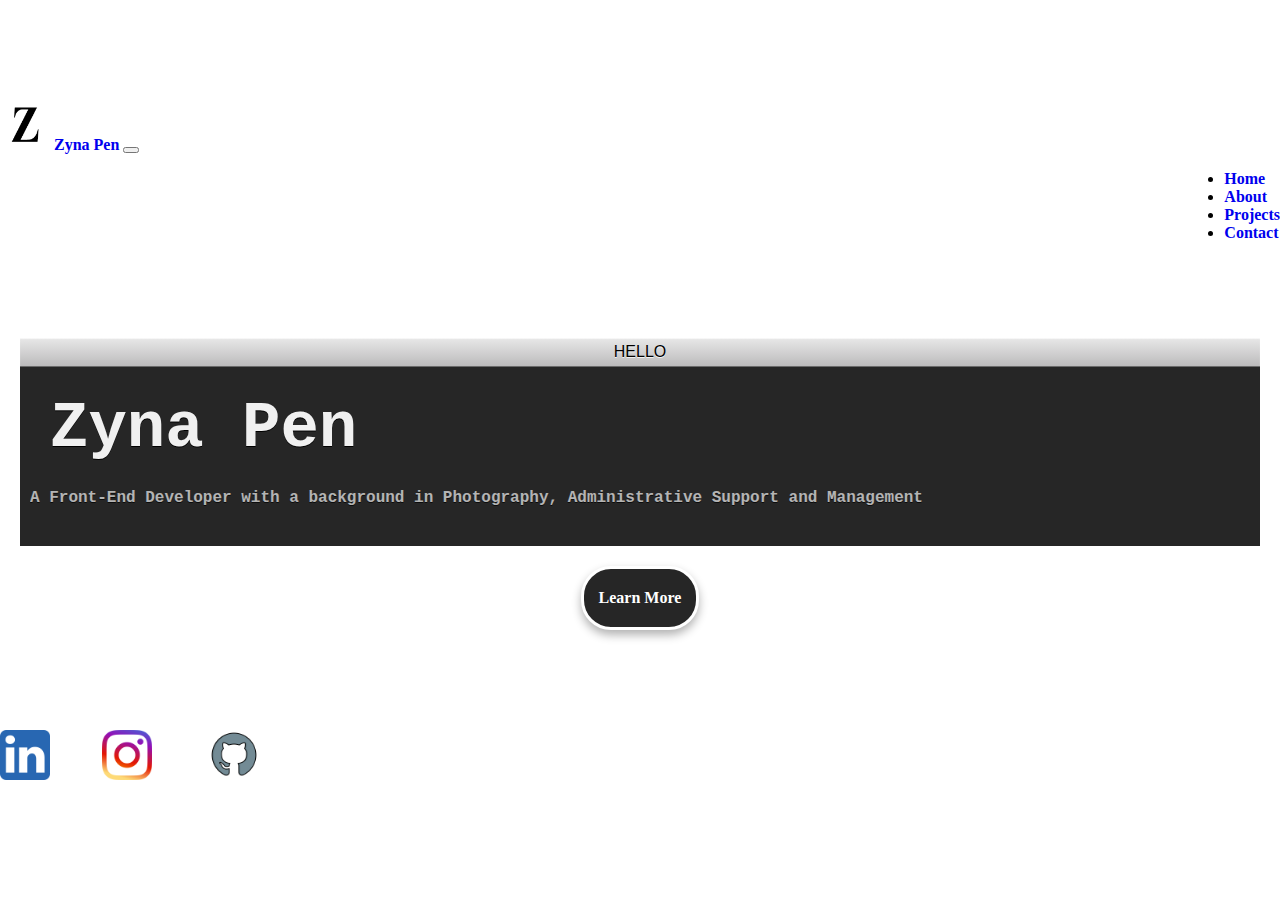
<file: index.html>
<!DOCTYPE html>
<html lang="en">
  <head>
    <meta charset="UTF-8" />
    <meta http-equiv="X-UA-Compatible" content="IE=edge" />
    <meta name="viewport" content="width=device-width, initial-scale=1.0" />
    <link
      href="https://cdn.jsdelivr.net/npm/bootstrap@5.0.0-beta2/dist/css/bootstrap.min.css"
      rel="stylesheet"
      integrity="sha384-BmbxuPwQa2lc/FVzBcNJ7UAyJxM6wuqIj61tLrc4wSX0szH/Ev+nYRRuWlolflfl"
      crossorigin="anonymous"
    />
    <script
      src="https://cdn.jsdelivr.net/npm/bootstrap@5.0.0-beta2/dist/js/bootstrap.bundle.min.js"
      integrity="sha384-b5kHyXgcpbZJO/tY9Ul7kGkf1S0CWuKcCD38l8YkeH8z8QjE0GmW1gYU5S9FOnJ0"
      crossorigin="anonymous"
    ></script>
    <link rel="stylesheet" href="css/style.css" />
    <link rel="icon" href="images/favicon-32x32.png">
    <link rel="apple-touch-icon" href="images/favicon-180x180.png" />
    <title>Zyna Pen - Front End Developer</title>
    <meta name="description" content="Zyna Pen is a Front-End Developer based in the United States; view her projects and contact for job inquiries">
  </head>
  <body>

    <nav class="navbar navbar-expand-lg navbar-dark bg-dark fixed-top">
      <div class="container">
        <a class="navbar-brand ms-1" href="index.html"><img src="images/favicon-180x180.png" title="Zyna Pen" width="50"> Zyna Pen</a>
        <button
          class="navbar-toggler"
          type="button"
          data-bs-toggle="collapse"
          data-bs-target="#navbarNav"
          aria-controls="navbarNav"
          aria-expanded="false"
          aria-label="Toggle navigation"
        >
          <span class="navbar-toggler-icon"></span>
        </button>
        <div class="collapse navbar-collapse navbar-justify-content" id="navbarNav">
          <ul class="navbar-nav">
            <li class="nav-item">
              <a class="nav-link active" aria-current="page" href="index.html">Home</a>
            </li>
            <li class="nav-item">
              <a class="nav-link" href="about.html">About</a>
            </li>
            <li class="nav-item">
              <a class="nav-link" href="projects.html">Projects</a>
            </li>
            <li class="nav-item">
              <a class="nav-link" href="contact.html">Contact</a>
            </li>
          </ul>
        </div>
      </div>
    </nav>
    <div class="container index">
      <div class="index-title rounded-top shadow">HELLO</div>
      <div class="index-body rounded-bottom shadow">
      <h1 class="text-center">Zyna Pen</h1>
    <h4 class="text-center">A Front-End Developer with a background in Photography, Administrative Support and Management</h4>
  </div>
    <div class="navigation-links">
      <a href="about.html" class="primary-link">Learn More</a>
    </div>
  </div>
  
    <nav class="navbar-dark bg-dark fixed-bottom">
      <div class="mx-auto text-center" style="width: 350px;">
      <a href="https://www.linkedin.com/in/zynapen/" title="LinkedIn" target="_blank"><img src="images/linkedin.png" class="img-icon p-2 img-fluid" alt="LinkedIn"><span class="social-link">LinkedIn</span></a>
      <a href="https://www.instagram.com/zynapen/" title="Instagram" target="_blank"><img src="images/instagram.png" class="img-icon p-2 img-fluid" alt="Instagram"><span class="social-link">Instagram</span></a>
      <a href="https://github.com/zynapen/" title="GitHub" target="_blank"><img src="images/github2.png" class="img-icon p-2 img-fluid" alt="GitHub"><span class="social-link">GitHub</span></a>
    </div>
    </nav>
    
    </body>
  </html>
</file>
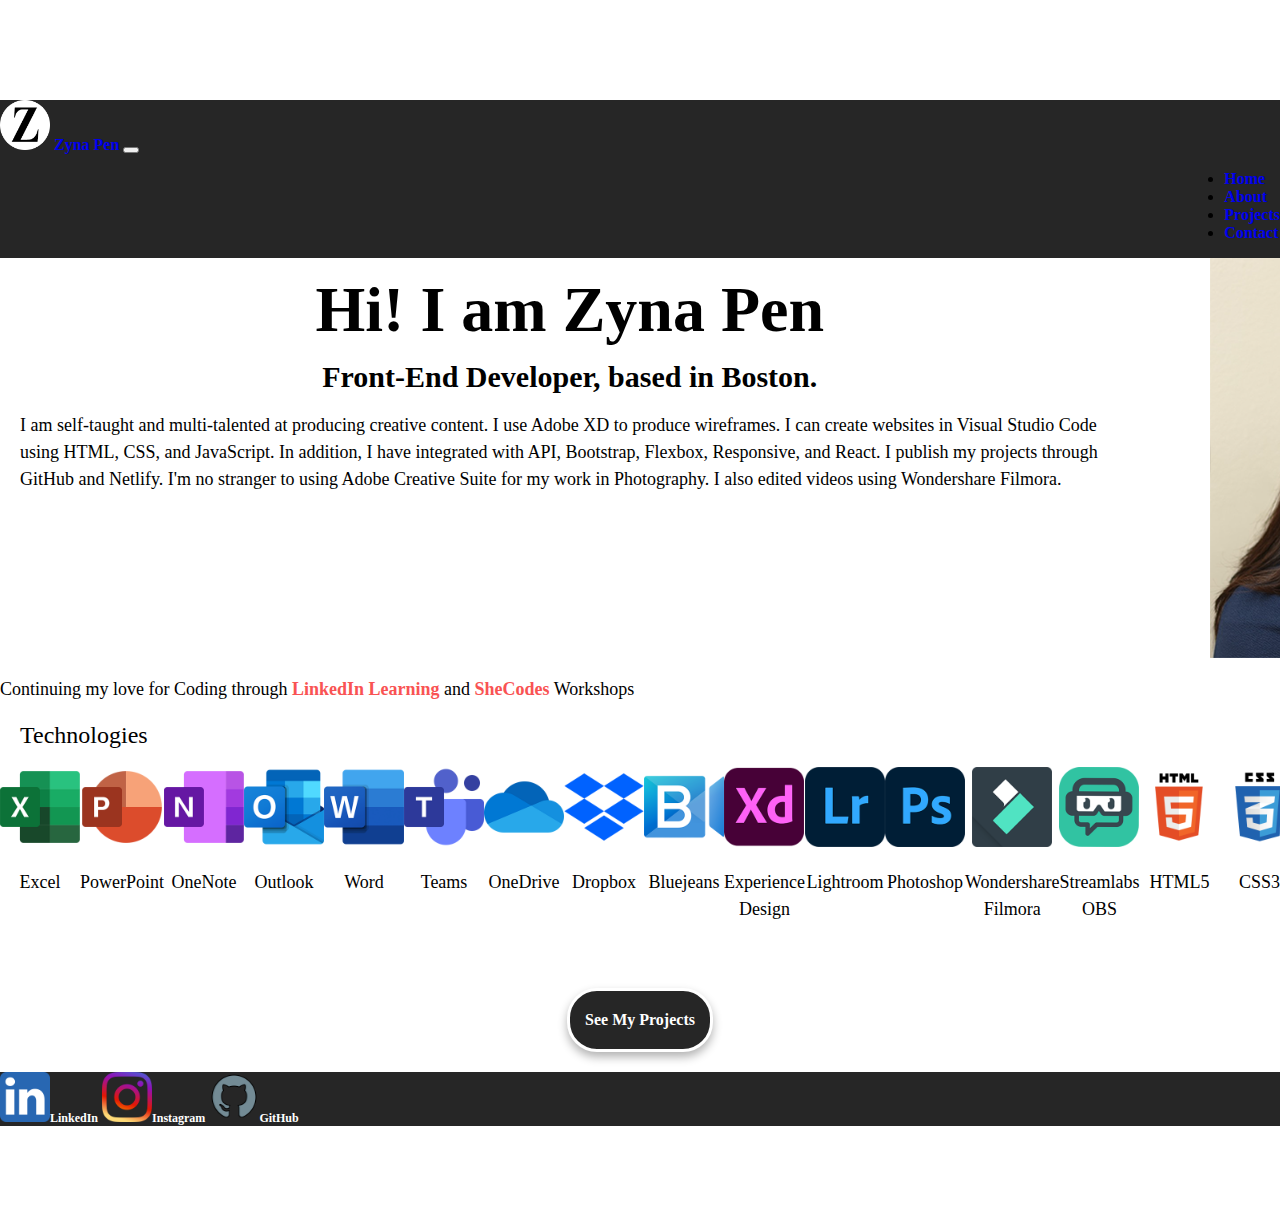
<file: about.html>
<!DOCTYPE html>
<html lang="en">
  <head>
    <meta charset="UTF-8" />
    <meta http-equiv="X-UA-Compatible" content="IE=edge" />
    <meta name="viewport" content="width=device-width, initial-scale=1.0" />
    <link
      href="https://cdn.jsdelivr.net/npm/bootstrap@5.0.0-beta2/dist/css/bootstrap.min.css"
      rel="stylesheet"
      integrity="sha384-BmbxuPwQa2lc/FVzBcNJ7UAyJxM6wuqIj61tLrc4wSX0szH/Ev+nYRRuWlolflfl"
      crossorigin="anonymous"
    />
    <script
      src="https://cdn.jsdelivr.net/npm/bootstrap@5.0.0-beta2/dist/js/bootstrap.bundle.min.js"
      integrity="sha384-b5kHyXgcpbZJO/tY9Ul7kGkf1S0CWuKcCD38l8YkeH8z8QjE0GmW1gYU5S9FOnJ0"
      crossorigin="anonymous"
    ></script>
    <link rel="stylesheet" href="css/style.css" />
    <link rel="icon" href="images/favicon-32x32.png">
    <link rel="apple-touch-icon" href="images/favicon-180x180.png" />
    <title>Zyna Pen - About</title>
    <meta name="description" content="About Zyna Pen, a Front-End Developer based in Boston, Massachusetts">
  </head>
  <body>
    <nav class="navbar navbar-expand-lg navbar-dark navbar-custom fixed-top">
      <div class="container">
        <a class="navbar-brand ms-1" href="index.html"><img src="images/favicon-180x180.png" title="Zyna Pen" width="50"> Zyna Pen</a>
        <button
          class="navbar-toggler"
          type="button"
          data-bs-toggle="collapse"
          data-bs-target="#navbarNav"
          aria-controls="navbarNav"
          aria-expanded="false"
          aria-label="Toggle navigation"
        >
          <span class="navbar-toggler-icon"></span>
        </button>
        <div class="collapse navbar-collapse navbar-justify-content" id="navbarNav">
          <ul class="navbar-nav">
            <li class="nav-item">
              <a class="nav-link" href="index.html">Home</a>
            </li>
            <li class="nav-item">
              <a class="nav-link active" aria-current="page" href="about.html">About</a>
            </li>
            <li class="nav-item">
              <a class="nav-link" href="projects.html">Projects</a>
            </li>
            <li class="nav-item">
              <a class="nav-link" href="contact.html">Contact</a>
            </li>
          </ul>
        </div>
      </div>
    </nav>
    
    <div class="container">
      <div class="img-center row">
        <div class="col-lg-6">
    <h1>Hi! I am Zyna Pen</h1>
    <h2>Front-End Developer, based in Boston.</h2>
    <div class="about-paragraphs">
      <p class="text-align-right">
        I am self-taught and multi-talented at producing creative content.
        I use Adobe XD to produce wireframes.
        I can create websites in Visual Studio Code using HTML, CSS, and JavaScript.
        In addition, I have integrated with API, Bootstrap, Flexbox, Responsive, and React.
        I publish my projects through GitHub and Netlify.
        I'm no stranger to using Adobe Creative Suite for my work in Photography. I also edited videos using Wondershare Filmora.
      </p>
    </div>
    </div>
    <div id="about" class="col-lg-2 d-flex justify-content-center">
      <img class="bottom" src="images/about2.png" class="img-fluid">
      <img class="top" src="images/about.png" class="img-fluid">
    </div>
  </div>
<div class="row p-2">
      <p class="text-center">
        Continuing my love for Coding through <a href="https://www.linkedin.com/learning/" target="_blank" class="target-link">LinkedIn Learning</a> and <a href="https://www.shecodes.io/students/281-zyna-pen" target="_blank" class="target-link">SheCodes</a> Workshops
      </p>
    </div>
    <h3 class="mb-4 text-center text-uppercase">Technologies</h3>
  <div class="img-center row row-cols-5">
    <div class="col">
      <img src="images/excel.png" class="img-technologies img-fluid center block mb-2 pl-3 pr-3 rounded false" title="Microsoft Excel" alt="Microsoft Excel">
    <p class="technologies">Excel</p>
    </div>
    <div class="col">
      <img src="images/powerpoint.png" class="img-technologies img-fluid center block mb-2 pl-3 pr-3 rounded false" title="Microsoft PowerPoint" alt="Microsoft PowerPoint">
    <p class="technologies">PowerPoint</p>
    </div>
    <div class="col">
      <img src="images/onenote.png" class="img-technologies img-fluid center block mb-2 pl-3 pr-3 rounded false" title="Microsoft OneNote" alt="Microsoft OneNote">
    <p class="technologies">OneNote</p>
    </div>
    <div class="col">
      <img src="images/outlook.png" class="img-technologies img-fluid center block mb-2 pl-3 pr-3 rounded false" title="Microsoft Outlook" alt="Microsoft Outlook">
    <p class="technologies">Outlook</p>
    </div>
    <div class="col">
      <img src="images/word.png" class="img-technologies img-fluid center block mb-2 pl-3 pr-3 rounded false" title="Microsoft Word" alt="Microsoft Word">
    <p class="technologies">Word</p>
    </div>
    <div class="col">
      <img src="images/teams.png" class="img-technologies img-fluid center block mb-2 pl-3 pr-3 rounded false" title="Microsoft Teams" alt="Microsoft Teams">
    <p class="technologies">Teams</p>
    </div>
    <div class="col">
      <img src="images/onedrive.png" class="img-technologies img-fluid center block mb-2 pl-3 pr-3 rounded false" title="Microsoft OneDrive" alt="Microsoft OneDrive">
    <p class="technologies">OneDrive</p>
    </div>
    <div class="col">
      <img src="images/dropbox.png" class="img-technologies img-fluid center block mb-2 pl-3 pr-3 rounded false" title="Dropbox" alt="Dropbox">
      <p class="technologies">Dropbox</p>
      </div>
    <div class="col">
    <img src="images/bluejeans.png" class="img-technologies img-fluid center block mb-2 pl-3 pr-3 rounded false" title="Bluejeans" alt="Bluejeans">
    <p class="technologies">Bluejeans</p>
    </div>
    <div class="col">
      <img src="images/adobexd.png" class="img-technologies img-fluid center block mb-2 pl-3 pr-3 rounded false" title="Adobe Experience Design" alt="Adobe Experience Design">
    <p class="technologies">Experience Design</p>
    </div>
    <div class="col">
      <img src="images/lightroom.png" class="img-technologies img-fluid center block mb-2 pl-3 pr-3 rounded false" title="Adobe Lightroom" alt="Adobe Lightroom">
    <p class="technologies">Lightroom</p>
    </div>
    <div class="col">
      <img src="images/photoshop.png" class="img-technologies img-fluid center block mb-2 pl-3 pr-3 rounded false" title="Adobe Photoshop" alt="Adobe Photoshop">
    <p class="technologies">Photoshop</p>
    </div>
    <div class="col">
      <img src="images/wondersharefilmora.png" class="img-technologies img-fluid center block mb-2 pl-3 pr-3 rounded false" title="Wondershare Filmora" alt="Wondershare Filmora">
    <p class="technologies">Wondershare Filmora</p>
    </div>
    <div class="col">
      <img src="images/streamlabsobs.png" class="img-technologies img-fluid center block mb-2 pl-3 pr-3 rounded false" title="Streamlabs OBS" alt="Streamlabs OBS">
    <p class="technologies">Streamlabs OBS</p>
    </div>
    <div class="col">
    <img src="images/html5.png" class="img-technologies img-fluid center block mb-2 pl-3 pr-3 rounded false" title="HTML5" alt="HTML5">
  <p class="technologies">HTML5</p>
  </div>
  <div class="col">
    <img src="images/css3.png" class="img-technologies img-fluid center block mb-2 pl-3 pr-3 rounded false" title="CSS3" alt="CSS3">
    <p class="technologies">CSS3</p>
  </div>
  <div class="col">
    <img src="images/javascript5.png" class="img-technologies img-fluid center block mb-2 pl-3 pr-3 rounded false" title="JavaScript5" alt="JavaScript5">
    <p class="technologies">JavaScript5</p>
  </div>
  <div class="col">
    <img src="images/Editor.png" class="img-technologies img-fluid center block mb-2 pl-3 pr-3 rounded false" title="Visual Studio Code" alt="Visual Studio Code">
    <p class="technologies">Visual Code Studio</p>
  </div>
  <div class="col">
    <img src="images/api.png" class="img-technologies img-fluid center block mb-2 pl-3 pr-3 rounded false" title="API" alt="API">
    <p class="technologies">API</p>
  </div>
  <div class="col">
    <img src="images/github.png" class="img-technologies img-fluid center block mb-2 pl-3 pr-3 rounded false" title="GitHub" alt="GitHub">
    <p class="technologies">GitHub</p>
  </div>
  <div class="col">
    <img src="images/bootstrap.png" class="img-technologies img-fluid center block mb-2 pl-3 pr-3 rounded false" title="Bootstrap" alt="Bootstrap">
    <p class="technologies">Bootstrap</p>
  </div>
  <div class="col">
    <img src="images/hosting.png" class="img-technologies img-fluid center block mb-2 pl-3 pr-3 rounded false" title="Hosting" alt="Hosting">
    <p class="technologies">Hosting</p>
  </div>
  <div class="col">
    <img src="images/flexbox.png" class="img-technologies img-fluid center block mb-2 pl-3 pr-3 rounded false" title="Flexbox" alt="Flexbox">
    <p class="technologies">Flexbox</p>
  </div>
  <div class="col">
    <img src="images/seo.png" class="img-technologies img-fluid center block mb-2 pl-3 pr-3 rounded false" title="SEO" alt="SEO">
    <p class="technologies">SEO</p>
  </div>
  <div class="col">
    <img src="images/responsive.png" class="img-technologies img-fluid center block mb-2 pl-3 pr-3 rounded false" title="Responsive" alt="Responsive">
    <p class="technologies">Responsive</p>
  </div>
  <div class="col">
    <img src="images/react.png" class="img-technologies img-fluid center block mb-2 pl-3 pr-3 rounded false" title="React" alt="React">
    <p class="technologies">React</p>
  </div>
  <div class="col">
    <img src="images/python.png" class="img-technologies img-fluid center block mb-2 pl-3 pr-3 rounded false" title="Python" alt="Python">
    <p class="technologies">Python</p>
  </div>
  </div>

  <div class="navigation-links mt-4">
    <a href="projects.html" class="primary-link">See My Projects</a>
  </div>
    </div>

    <nav class="navbar-dark navbar-custom fixed-bottom">
      <div class="mx-auto text-center" style="width: 350px;">
      <a href="https://www.linkedin.com/in/zynapen/" title="LinkedIn" target="_blank"><img src="images/linkedin.png" class="img-icon p-2 img-fluid" alt="LinkedIn"><span class="social-link">LinkedIn</span></a>
      <a href="https://www.instagram.com/zynapen/" title="Instagram" target="_blank"><img src="images/instagram.png" class="img-icon p-2 img-fluid" alt="Instagram"><span class="social-link">Instagram</span></a>
      <a href="https://github.com/zynapen/" title="GitHub" target="_blank"><img src="images/github2.png" class="img-icon p-2 img-fluid" alt="GitHub"><span class="social-link">GitHub</span></a>
    </div>
    </nav>

  </body>
</html>
</file>
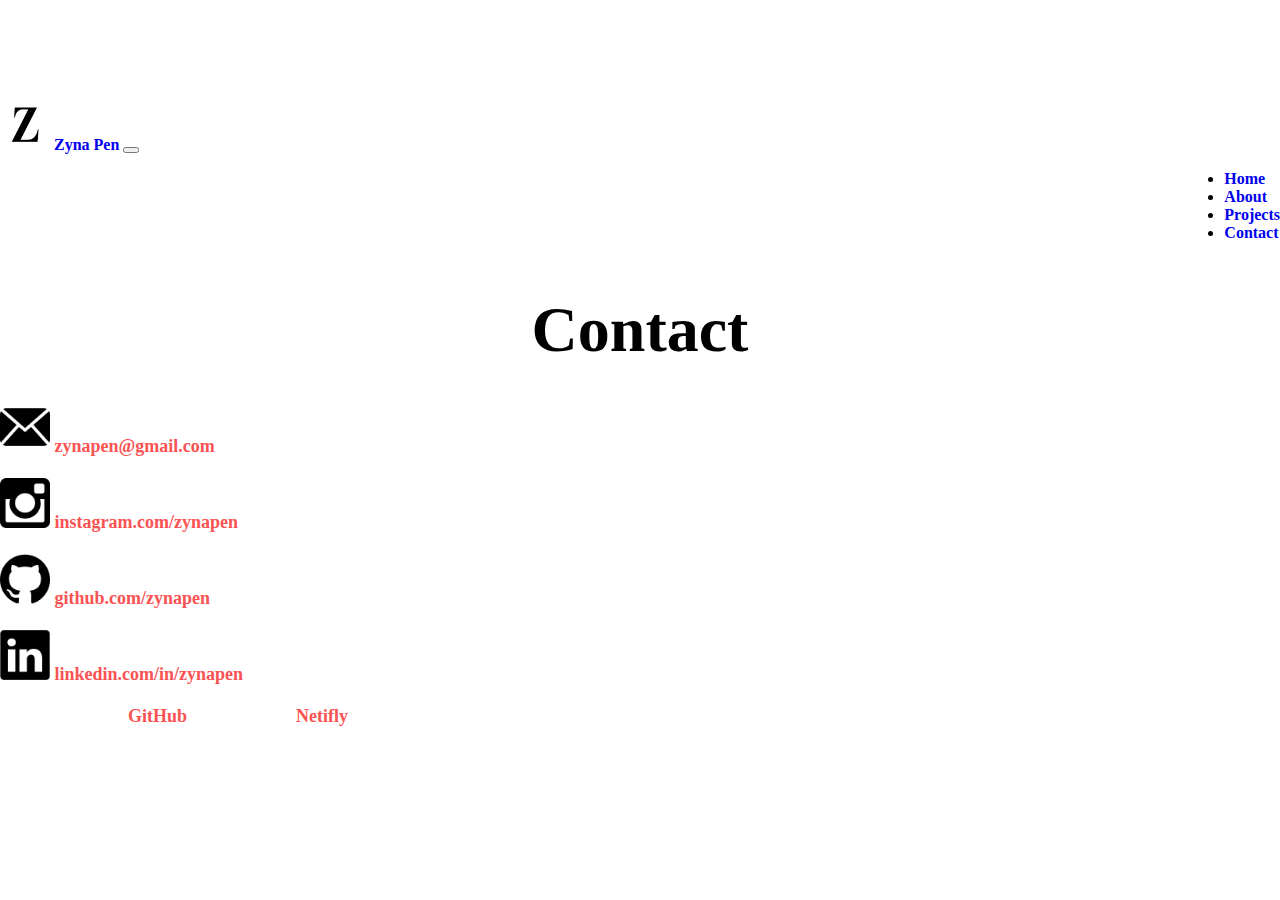
<file: contact.html>
<!DOCTYPE html>
<html lang="en">
  <head>
    <meta charset="UTF-8" />
    <meta http-equiv="X-UA-Compatible" content="IE=edge" />
    <meta name="viewport" content="width=device-width, initial-scale=1.0" />
    <link
      href="https://cdn.jsdelivr.net/npm/bootstrap@5.0.0-beta2/dist/css/bootstrap.min.css"
      rel="stylesheet"
      integrity="sha384-BmbxuPwQa2lc/FVzBcNJ7UAyJxM6wuqIj61tLrc4wSX0szH/Ev+nYRRuWlolflfl"
      crossorigin="anonymous"
    />
    <script
      src="https://cdn.jsdelivr.net/npm/bootstrap@5.0.0-beta2/dist/js/bootstrap.bundle.min.js"
      integrity="sha384-b5kHyXgcpbZJO/tY9Ul7kGkf1S0CWuKcCD38l8YkeH8z8QjE0GmW1gYU5S9FOnJ0"
      crossorigin="anonymous"
    ></script>
    <link rel="stylesheet" href="css/style.css" />
    <link rel="icon" href="images/favicon-32x32.png">
    <link rel="apple-touch-icon" href="images/favicon-180x180.png" />
    <title>Zyna Pen - Contact</title>
    <meta name="description" content="Contact Zyna Pen, e-mail, linked and instagram">
  </head>
  <body>
    <nav class="navbar navbar-expand-lg navbar-dark bg-dark fixed-top">
      <div class="container">
        <a class="navbar-brand ms-1" href="index.html"><img src="images/favicon-180x180.png" title="Zyna Pen" width="50"> Zyna Pen</a>
        <button
          class="navbar-toggler"
          type="button"
          data-bs-toggle="collapse"
          data-bs-target="#navbarNav"
          aria-controls="navbarNav"
          aria-expanded="false"
          aria-label="Toggle navigation"
        >
          <span class="navbar-toggler-icon"></span>
        </button>
        <div class="collapse navbar-collapse navbar-justify-content" id="navbarNav">
          <ul class="navbar-nav">
            <li class="nav-item">
              <a class="nav-link" href="index.html">Home</a>
            </li>
            <li class="nav-item">
              <a class="nav-link" href="about.html">About</a>
            </li>
            <li class="nav-item">
              <a class="nav-link" href="projects.html">Projects</a>
            </li>
            <li class="nav-item">
                <a class="nav-link active" aria-current="page" href="contact.html">Contact</a>
            </li>
          </ul>
        </div>
      </div>
    </nav>
    
    <div class="container">
      <h1 class="contact">Contact</h1>
        <div class="row">
          <div class="col-md-3 d-flex flex-column align-items-start">
          <div class="row">
            <p><img src="images/e-mail.png" class="img-icon img-fluid mb-2 pl-3 pr-3 rounded false"> 
              <a href="mailto:zynapen@gmail.com" class="contact-link"> <span class="p-3">zynapen@gmail.com</span></a></p>
          </div>
        </div>

        <div class="col-md-3 d-flex flex-column align-items-start">
          <div class="row">
            <p><img src="images/instagram2.png" class="img-icon img-fluid mb-2 pl-3 pr-3 rounded false">
            <a href="https://www.instagram.com/zynapen/" target="_blank" class="contact-link"><span class="p-3">instagram.com/zynapen</span></a></p>
        </div>
      </div>

          <div class="col-md-3 d-flex flex-column align-items-start"> 
            <div class="row">
              <p><img src="images/github3.png" class="img-icon img-fluid mb-2 pl-3 pr-3 rounded false">
              <a href="https://github.com/zynapen/" target="_blank" class="contact-link"><span class="p-3">github.com/zynapen</span></a></p>
          </div>
        </div>

          <div class="col-md-3 d-flex flex-column align-items-start">
            <div class="row">
              <p><img src="images/linkedin2.png" class="img-icon img-fluid mb-2 pl-3 pr-3 rounded false">
            <a href="https://www.linkedin.com/in/zynapen/" target="_blank" class="contact-link"><span class="p-3">linkedin.com/in/zynapen</span></a></p>
          </div>
        </div>

        </div>
    </div>

    <footer></footer>

    <nav class="navbar-dark bg-dark fixed-bottom">
      <div class="footer mx-auto text-center">
        Open-sourced on <a href="https://github.com/zynapen/Zyna-Pen-Portfolio" target="_blank" class="footer-link" rel="noreferrer">GitHub</a> and hosted on <a href="https://goofy-dubinsky-84ab58.netlify.app/" target="_blank" class="footer-link" rel="noreferrer">Netifly</a>
    </div>
    </nav>

  </body>
</html>
</file>
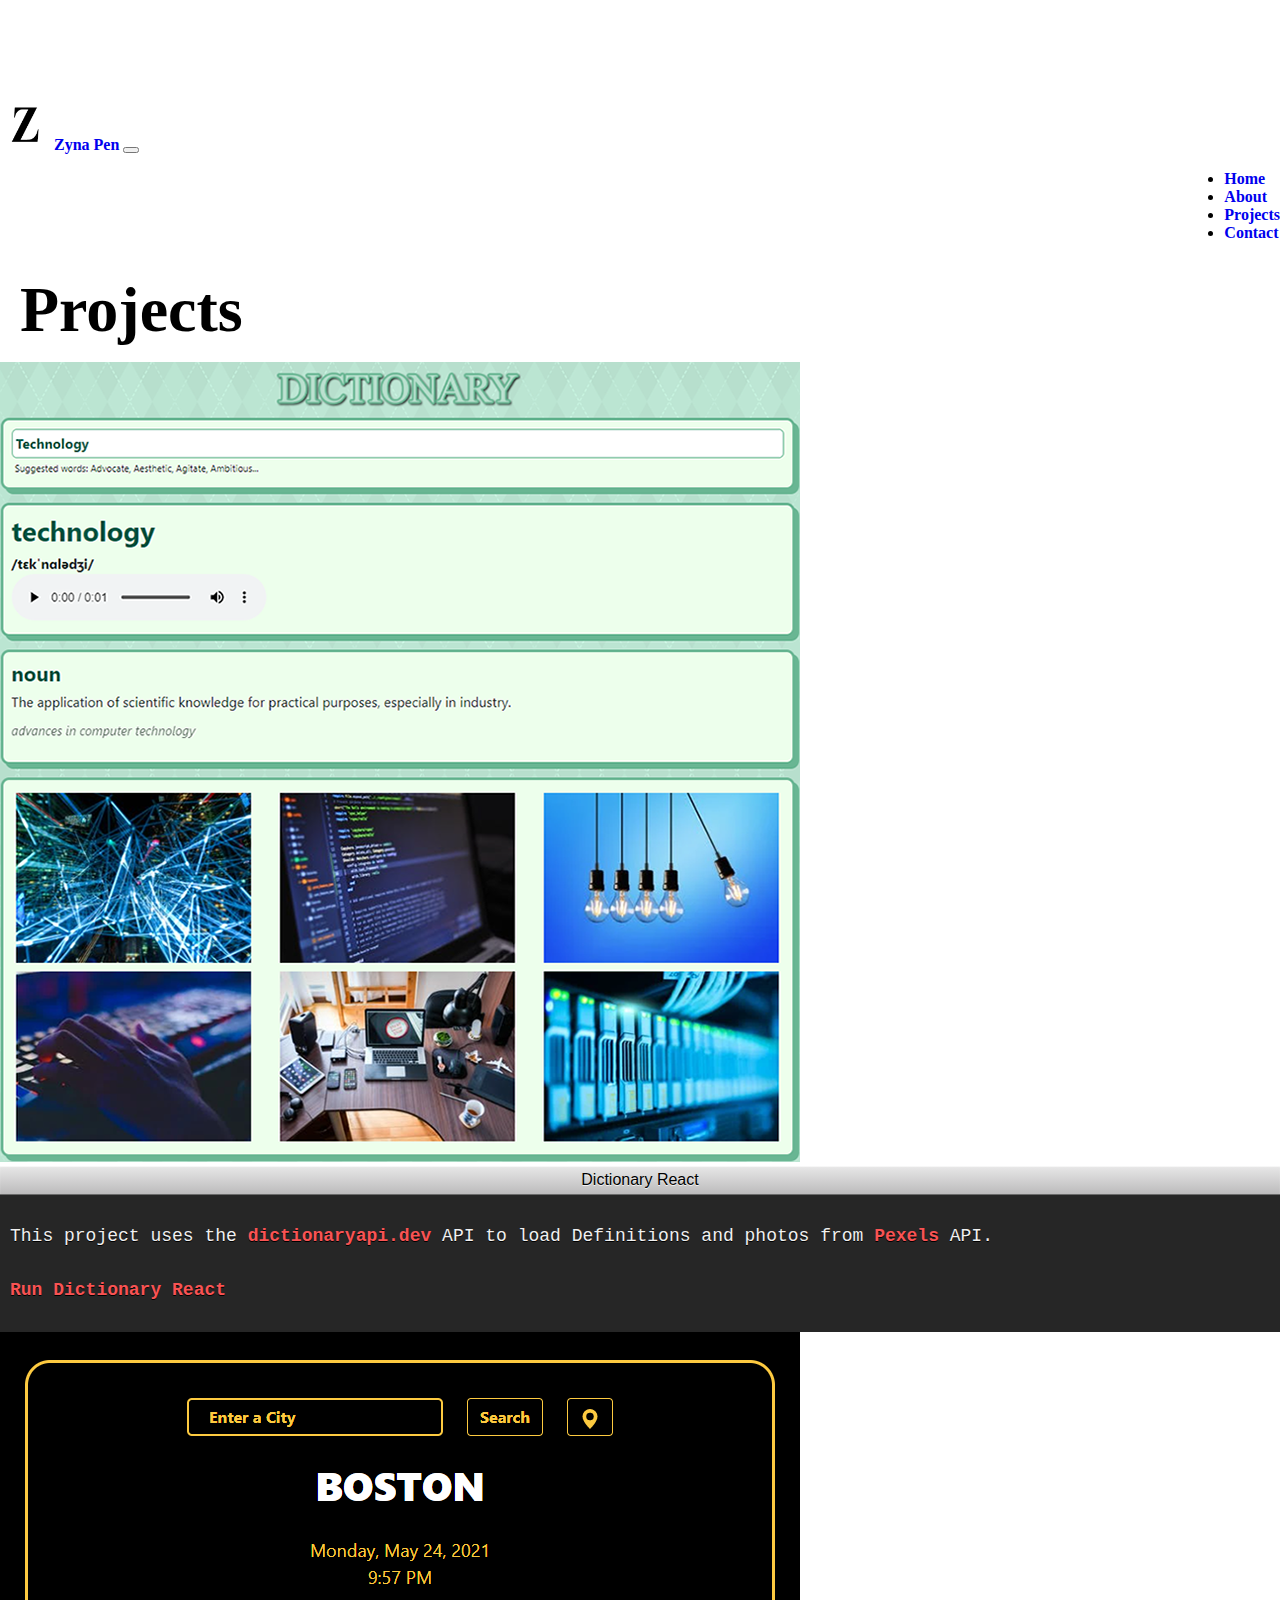
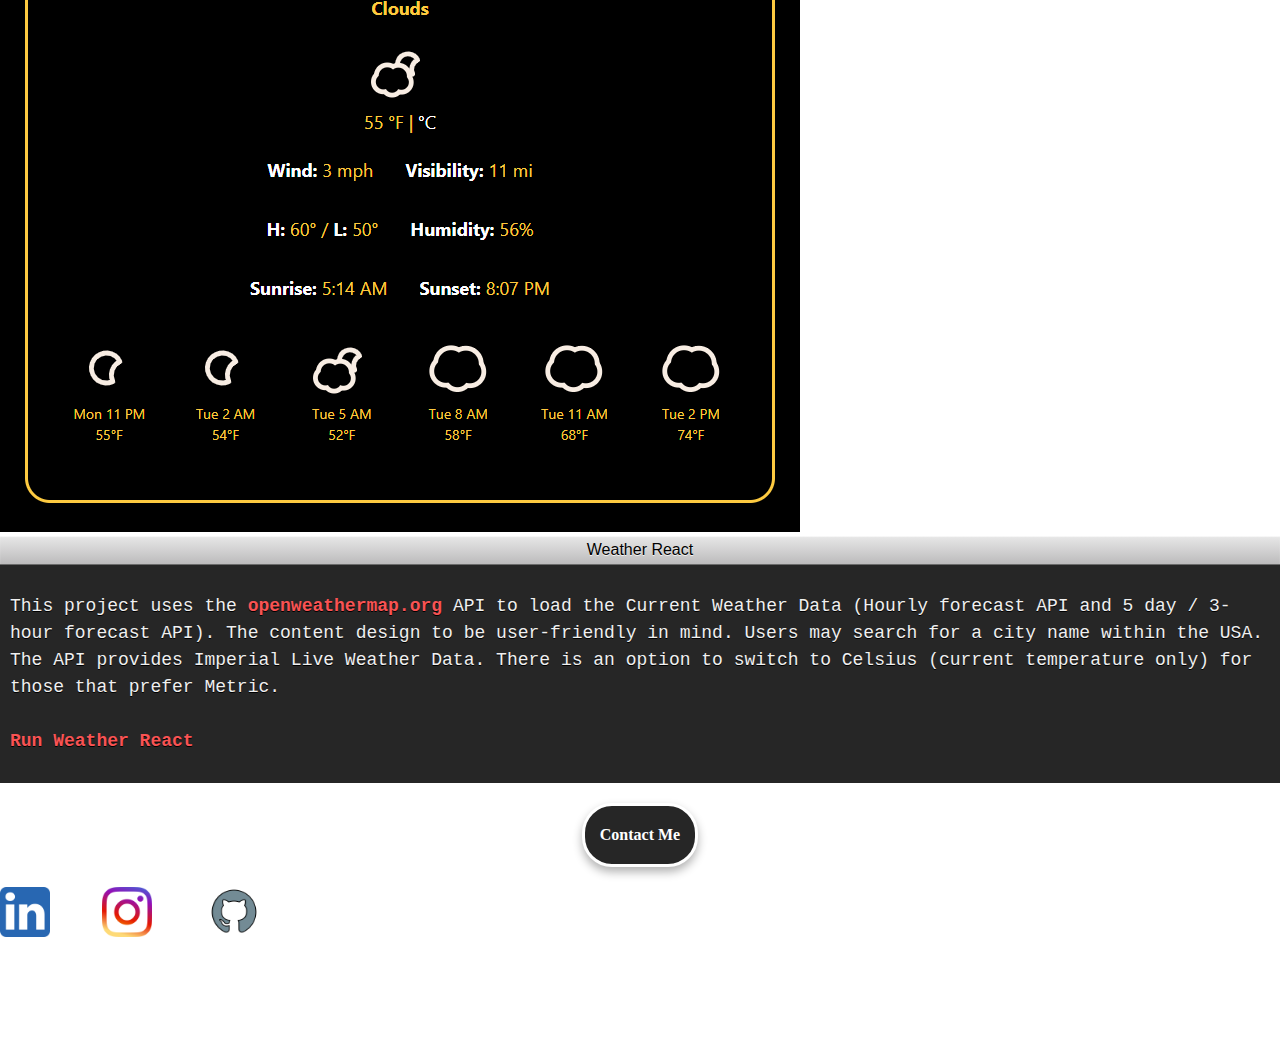
<file: projects.html>
<!DOCTYPE html>
<html lang="en">
  <head>
    <meta charset="UTF-8" />
    <meta http-equiv="X-UA-Compatible" content="IE=edge" />
    <meta name="viewport" content="width=device-width, initial-scale=1.0" />
    <link
      href="https://cdn.jsdelivr.net/npm/bootstrap@5.0.0-beta2/dist/css/bootstrap.min.css"
      rel="stylesheet"
      integrity="sha384-BmbxuPwQa2lc/FVzBcNJ7UAyJxM6wuqIj61tLrc4wSX0szH/Ev+nYRRuWlolflfl"
      crossorigin="anonymous"
    />
    <script
      src="https://cdn.jsdelivr.net/npm/bootstrap@5.0.0-beta2/dist/js/bootstrap.bundle.min.js"
      integrity="sha384-b5kHyXgcpbZJO/tY9Ul7kGkf1S0CWuKcCD38l8YkeH8z8QjE0GmW1gYU5S9FOnJ0"
      crossorigin="anonymous"
    ></script>
    <link rel="stylesheet" href="css/style.css" />
    <link rel="icon" href="images/favicon-32x32.png">
    <link rel="apple-touch-icon" href="images/favicon-180x180.png" />
    <title>Zyna Pen - Projects</title>
    <meta name="description" content="About Zyna Pen, a Front-End Developer based in Massachusetts">
  </head>
  <body>
    <nav class="navbar navbar-expand-lg navbar-dark bg-dark fixed-top">
      <div class="container">
        <a class="navbar-brand ms-1" href="index.html"><img src="images/favicon-180x180.png" title="Zyna Pen" width="50"> Zyna Pen</a>
        <button
          class="navbar-toggler"
          type="button"
          data-bs-toggle="collapse"
          data-bs-target="#navbarNav"
          aria-controls="navbarNav"
          aria-expanded="false"
          aria-label="Toggle navigation"
        >
          <span class="navbar-toggler-icon"></span>
        </button>
        <div class="collapse navbar-collapse navbar-justify-content" id="navbarNav">
          <ul class="navbar-nav">
            <li class="nav-item">
              <a class="nav-link" href="index.html">Home</a>
            </li>
            <li class="nav-item">
              <a class="nav-link" href="about.html">About</a>
            </li>
            <li class="nav-item">
              <a class="nav-link active" aria-current="page" href="projects.html">Projects</a>
            </li>
            <li class="nav-item">
              <a class="nav-link" href="contact.html">Contact</a>
            </li>
          </ul>
        </div>
      </div>
    </nav>
    
    <div class="container">
    <h1 class="text-center">Projects</h1>
      <div class="row">
        <div class="col-sm-4 p-1">
          <a href="https://vigilant-mclean-242a81.netlify.app/" target="_blank" title="Dictionary React"><img
            src="/images/dictionary.png"
            class="img-fluid p-2 mb-4 shadow rounded-3"
            alt="Dictionary React"
          /></a>
          <div class="project-title rounded-top fw-bold shadow">Dictionary React</div>
          <div class="project-body rounded-bottom shadow">
            <p class="text-center">
              This project uses the <a href="https://dictionaryapi.dev/" target="_blank" class="target-link">dictionaryapi.dev</a> API to load Definitions and photos from <a href="https://www.pexels.com/" target="_blank" class="target-link">Pexels</a> API.
            <br /><br />
            <a href="https://vigilant-mclean-242a81.netlify.app/" target="_blank" class="target-link" title="Dictionary React">Run Dictionary React</a>
            </p>
          </div>
        </div>
        <div class="col-sm-4 p-1">
          <a href="https://adoring-brown-818a52.netlify.app/" target="_blank" title="Weather React"
              ><img
            src="/images/weather.png"
            class="img-fluid p-2 mb-4 shadow rounded-3"
            alt="Weather React"
          /></a>
          <div class="project-title rounded-top fw-bold shadow">Weather React</div>
          <div class="project-body rounded-bottom shadow">
            <p class="text-center">
              This project uses the <a href="https://openweathermap.org/" target="_blank" class="target-link">openweathermap.org</a> API to load the Current Weather Data (Hourly forecast API and 5 day / 3-hour forecast API).
              The content design to be user-friendly in mind.
              Users may search for a city name within the USA.
              The API provides Imperial Live Weather Data.
              There is an option to switch to Celsius (current temperature only) for those that prefer Metric.
              <br /><br />
            <a href="https://adoring-brown-818a52.netlify.app/" target="_blank" class="target-link" title="Dictionary React">Run Weather React</a>
            </p>
          </div>
        </div>
        
      </div>

      <div class="navigation-links mt-4">
        <a href="contact.html" class="primary-link">Contact Me</a>
      </div>

    </div>

    <nav class="navbar-dark bg-dark fixed-bottom">
      <div class="mx-auto text-center" style="width: 350px;">
      <a href="https://www.linkedin.com/in/zynapen/" title="LinkedIn" target="_blank"><img src="images/linkedin.png" class="img-icon p-2 img-fluid" alt="LinkedIn"><span class="social-link">LinkedIn</span></a>
      <a href="https://www.instagram.com/zynapen/" title="Instagram" target="_blank"><img src="images/instagram.png" class="img-icon p-2 img-fluid" alt="Instagram"><span class="social-link">Instagram</span></a>
      <a href="https://github.com/zynapen/" title="GitHub" target="_blank"><img src="images/github2.png" class="img-icon p-2 img-fluid" alt="GitHub"><span class="social-link">GitHub</span></a>
    </div>
    </nav>

  </body>
</html>
</file>
<file: css/style.css>
:root {
  --primary-color: #262626;
  --secondary-color: #494949;
  --accent-color: #bebcbc;
  --accent-color2: #f95353;
  --box-shadow: 0 5px 10px rgba(0, 0, 0, 0.3);
}

body {
  margin: 100px 0;
}

h1,
h2,
h3 {
  margin: 20px;
  line-height: 1;
}

h1 {
  font-size: 64px;

}

h2 {
  font-size: 30px;

}

h3 {
  font-size: 24px;
  font-weight: 500;
}

h4 {
  font-size: 16px;
  opacity: 0.7;
}

p {
  font-size: 18px;
  line-height: 1.5;
}

a:link {
  font-weight: bold;
  text-decoration: none;
}

a:visited {
  font-weight: bold;
  text-decoration: none;
}

a:hover {
  color: var(--secondary-color);
}

#about {
  position: relative;
  width: 400px;
  height: 400px;
  margin: 0px auto;
}

#about img {
  position: absolute;
  -webkit-transition: opacity 1s ease-in-out;
  -moz-transition: opacity 1s ease-in-out;
  -o-transition: opacity 1s ease-in-out;
  transition: opacity 1s ease-in-out;
}

#about img.top:hover {
  opacity:0;
}

.about-paragraphs {
  margin: 10px;
}

.about-paragraphs p {
  margin: 10px;
  text-align: left;
}

.about-paragraphs em {
  color: var(--accent-color2);
}

.contact {
  text-align: center;
  padding: 20px;
}

.contact-link {
  font-size: 18px;
  text-decoration: none;
  color: var(--accent-color2);
}

.contact-link:hover {
  transition: all 0.8s;
  background-color: var(--primary-color);
  text-decoration: underline;
  color: white;
  text-decoration: none;
  border-radius: 50px 20px;
}

.footer {
  font-size: 18px;
  text-decoration: none;
  color: white;
}

.footer-link {
  text-decoration: underline;
  color: var(--accent-color2);
  text-decoration: none;
}


.footer-link:hover {
  text-decoration: underline;
  color: white;
  text-decoration: none;
}

.img-icon {
  width: 50px;
}

.img-center {
  display: flex;
  text-align: center;
}

.img-technologies {
  width: 80px;
}

.index {
  text-align: center;
  padding: 80px 20px;
}

.index-title {
  padding: 5px 0;
  font-family: "Lucida Grande", sans-serif;
  font-size: 16px;
  text-align: center;
  text-shadow: rgb(255 255 255 / 80%) 0px 1px 0px;
  background-color: #f8f8f8;
  background-image: -webkit-linear-gradient(top, #e8e8e8, #bcbbbc);
  background-image: -moz-linear-gradient(top, #e8e8e8, #bcbbbc);
  background-image: linear-gradient(top, #e8e8e8, #bcbbbc);
  box-shadow: inset rgb(255 255 255 / 70%) 0px 1px 1px;
  border-bottom: #6a6a6a 1px solid;
}

.index-body {
  background-color: rgba(0, 0, 0, 0.85);
  padding: 10px;
  color: #f0f0f0;
  text-shadow: #000 0px 1px 0px;
  font-family: "Consolas", "Courier New", "Courier";
  font-size: 1.45em;
  line-height: 1.40em;
  font-weight: 500;
  text-align: left;
}

.navigation-links {
  display: flex;
  justify-content: center;
}

.navigation-links a {
  margin: 20px;
}

.navbar-custom {
  background-color: #262626;
}

.navbar-justify-content{
  display: flex;
  justify-content: flex-end;
}

.primary-link {
  border-radius: 30px;
  border-style: solid;
  padding: 20px 15px;
  text-decoration: none;
  text-transform: capitalize;
  background: var(--primary-color);
  box-shadow: var(--box-shadow);
  color: white;
}

.primary-link:hover {
  transition: all 0.8s;
  background: var(--secondary-color);
  border-style: solid;
  color: White;
}

.project-body {
  background-color: rgba(0, 0, 0, 0.85);
  padding: 10px;
  color: #f0f0f0;
  text-shadow: #000 0px 1px 0px;
  font-family: "Consolas", "Courier New", "Courier";
  font-size: 1.45em;
  line-height: 1.40em;
  font-weight: 500;
  text-align: left;
}

.project-target-link {
  font-size: 18px;
  text-decoration: none;
  color:  var(--accent-color2);
}

.project-target-link:hover {
  text-decoration: underline;
  color: white;
  text-decoration: none;
}

.project-title {
  padding: 5px 0;
  font-family: "Lucida Grande", sans-serif;
  font-size: 16px;
  text-align: center;
  text-shadow: rgb(255 255 255 / 80%) 0px 1px 0px;
  background-color: #f8f8f8;
  background-image: -webkit-linear-gradient(top, #e8e8e8, #bcbbbc);
  background-image: -moz-linear-gradient(top, #e8e8e8, #bcbbbc);
  background-image: linear-gradient(top, #e8e8e8, #bcbbbc);
  box-shadow: inset rgb(255 255 255 / 70%) 0px 1px 1px;
  border-bottom: #6a6a6a 1px solid;
}

.social-link {
  color: white;
  font-size: 12px;
}

.social-link:hover {
  color: var(--accent-color);
}

.target-link {
  font-size: 18px;
  text-decoration: none;
  color: var(--accent-color2);
}

.target-link:hover {
  text-decoration: underline;
  color: var(--secondary-color);
  text-decoration: none;
}

.technologies {
  font-weight: 400;
}

@media (max-width: 576px) {
  h1 {
    font-size: 35px;
    line-height: 1.5;
  }

  h2 {
    font-size: 20px;
    text-align: center;
  }

  #about img {
    width: 100%;
    padding: 10px;
  }

  p {
    text-align: center;
  }

  .technologies {
    display: none;
  }

  .project-link {
    display: block;
    text-align: center;
    margin: 0 20px;
  }
}
</file>
